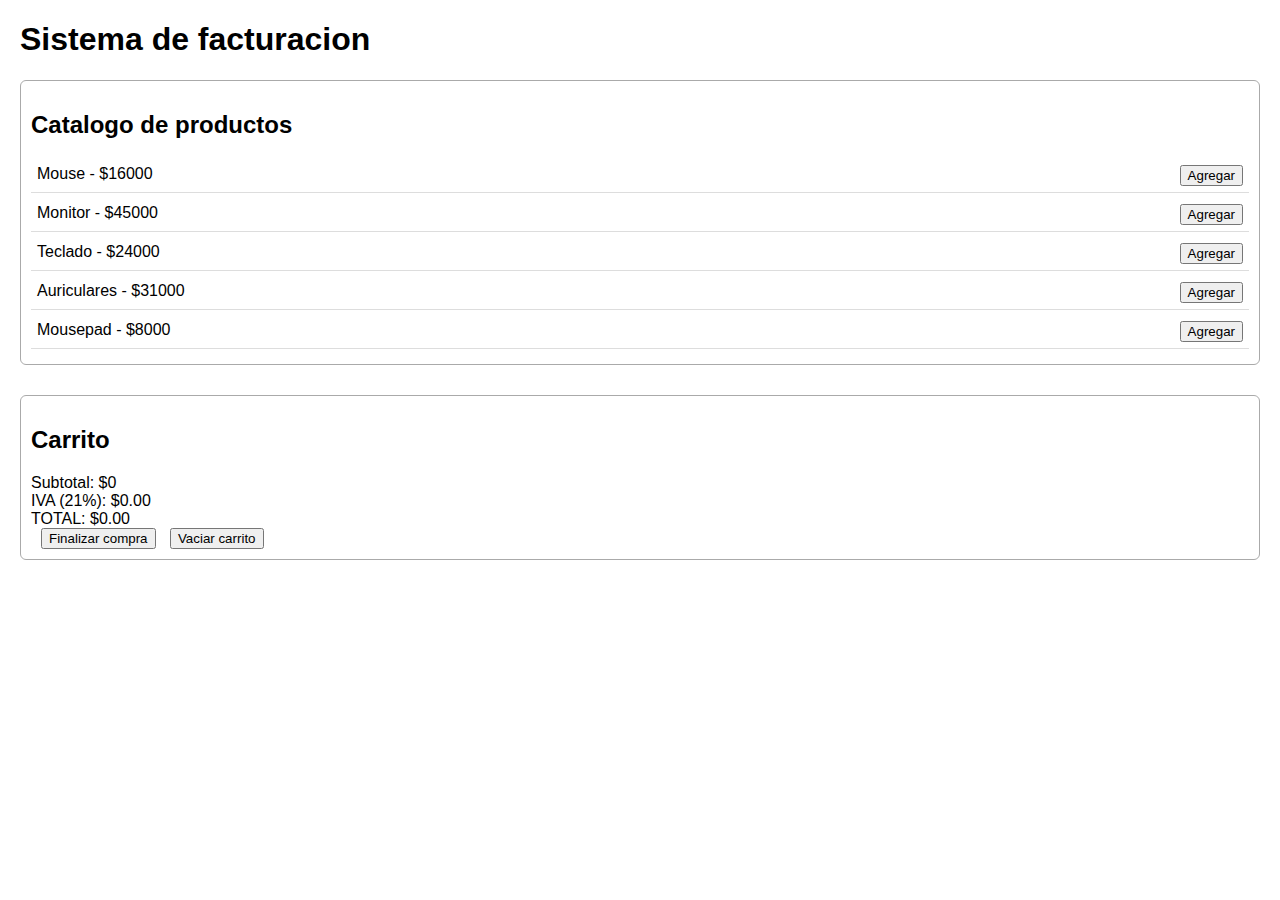
<file: entregable1-Oyarzun/index.html>
<!DOCTYPE html>
<html lang="es">
<head>
    <meta charset="UTF-8">
    <meta name="viewport" content="width=device-width, initial-scale=1.0">
    <title>Document</title>
    <link rel="stylesheet" href="../css/style.css">
</head>

<body>
    <h1> Sistema de facturacion </h1>
    
    <!--Catalogo-->
    <section>
        <h2>Catalogo de productos</h2>
        <div id="catalogo"></div>
    </section>

    <!--Carrito-->
    <section>
        <h2>Carrito</h2>
        <div id="carrito"></div>
        <div id="totales"></div>
        <button id="btn-finalizar">Finalizar compra</button>
        <button id="btn-vaciar">Vaciar carrito</button>
        <div id="mensaje"></div>
    </section>
    <script src="main.js"></script>
</body>
</html>
</file>
<file: css/style.css>
body {
    font-family: Arial, Helvetica, sans-serif;
    margin: 20px;
}

section{
    margin-bottom: 30px;
    padding: 10px;
    border: 1px solid #aaa;
    border-radius: 6px;
}

#catalogo div, #carrito div {
    display: flex;
    justify-content: space-between;
    margin: 5px 0;
    padding: 6px;
    border-bottom: 1px solid #ddd;
}

button{
    margin-left: 10px;
}
</file>
